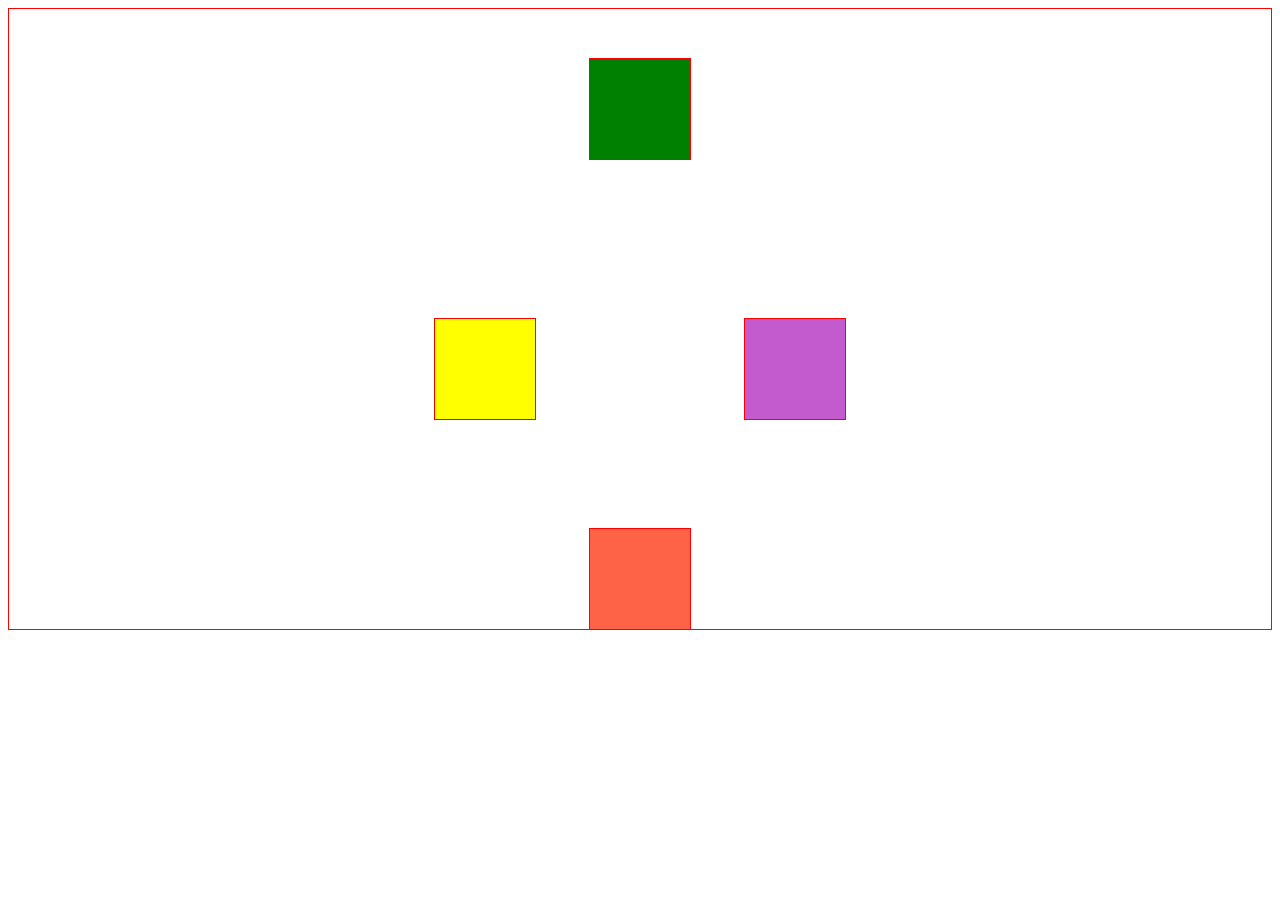
<file: index.html>
<!doctype html>
<html lang="en">
  <head>
    <meta charset="UTF-8" />
    <meta name="viewport" content="width=device-width, initial-scale=1.0" />
    <title>CSSGRID</title>
    <link rel="stylesheet" href="index.css" />
  </head>
  <body>
    <div class="container">
      <div class="header"></div>
      <div class="menu"></div>
      <div class="content"></div>
      <div class="footer"></div>
    </div>
  </body>
</html>
</file>
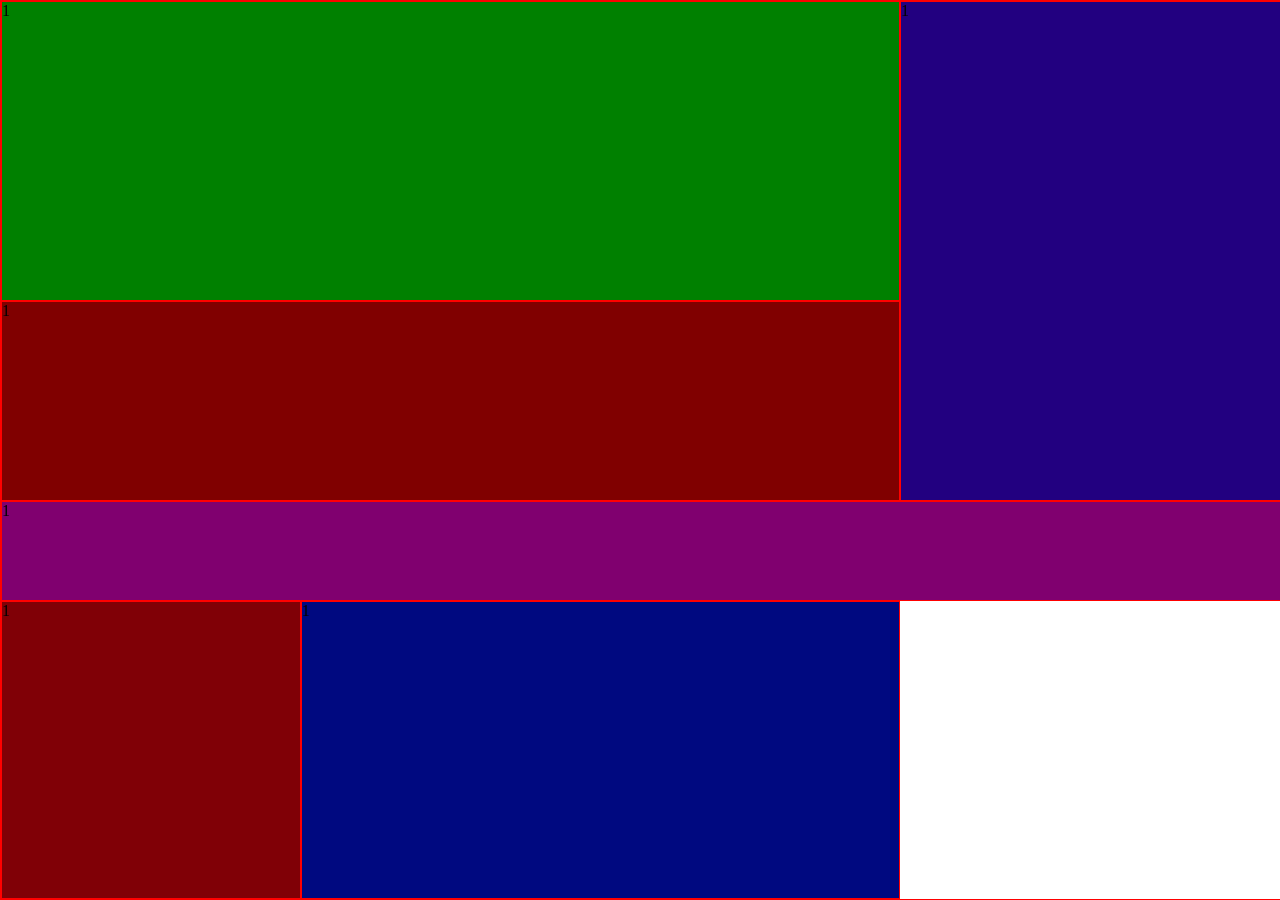
<file: index2.html>
<!doctype html>
<html lang="en">
  <head>
    <meta charset="UTF-8" />
    <meta name="viewport" content="width=device-width, initial-scale=1.0" />
    <title>CSSGRID</title>
    <link rel="stylesheet" href="style.css" />
  </head>
  <body>
    <div class="container">
      <div class="item1">1</div>
      <div class="item2">1</div>
      <div class="item3">1</div>
      <div class="item4">1</div>
      <div class="item5">1</div>
      <div class="item6">1</div>
    </div>
  </body>
</html>
</file>
<file: index.css>
.container {
  display: grid;
  grid-template-areas:
    "header header"
    "menu content"
    "footer footer";

  grid-template-columns: 300px 300px;
  grid-template-rows: 200px 300px 100px;

  justify-items: center;
  align-items: center;

  justify-content: center;
  align-content: center;
  gap: 10px;
}
div {
  border: 1px solid red;
}

.header {
  grid-area: header;
  background-color: green;
  width: 100px;
  height: 100px;
}
.menu {
  grid-area: menu;
  background-color: yellow;
  width: 100px;
  height: 100px;
}

.content {
  grid-area: content;
  background-color: rgb(195, 90, 205);
  width: 100px;
  height: 100px;
}

.footer {
  grid-area: footer;
  background-color: tomato;
  width: 100px;
  height: 100px;
}
</file>
<file: style.css>
* {
  margin: 0px;
  padding: 0px;
  gap: 0px;
  box-sizing: border-box;
}

body {
  width: 200vh;
  height: 100vh;
}

.container {
  width: 200vh;
  height: 100vh;
  display: grid;
  grid-template-columns: 1fr 2fr 3fr;
  grid-template-rows: 300px 200px 100px;
}
div {
  border: 1px solid red;
}
.item1 {
  background-color: green;
  grid-column: 1/3;
  grid-row: 1/2;
}
.item2 {
  background-color: rgb(34, 0, 128);
  grid-column: 3;
  grid-row: 1 / span 2;
}
.item3 {
  background-color: rgb(128, 0, 111);
  grid-column: span 3;
  grid-row: span 1;
}
.item4 {
  background-color: rgb(128, 0, 0);
  grid-column: 1 / span 2;
  grid-row: 2;
}
.item5 {
  background-color: rgb(128, 0, 6);
}
.item6 {
  background-color: rgb(0, 9, 128);
}
</file>
